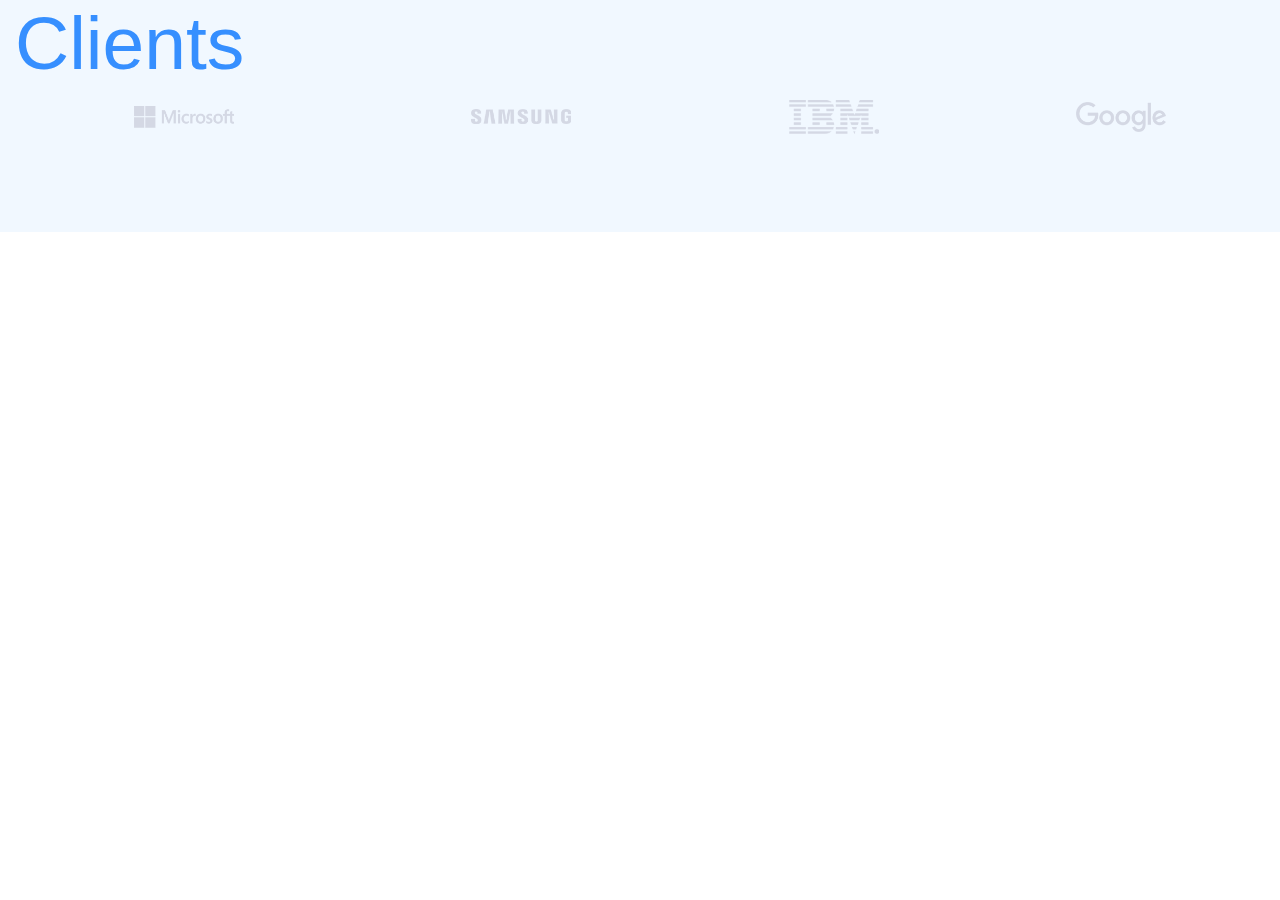
<file: clients_index.html>
<!DOCTYPE html>
<html lang="en">
  <head>
    <meta charset="UTF-8" />
    <meta http-equiv="X-UA-Compatible" content="IE=edge" />
    <meta name="viewport" content="width=device-width, initial-scale=1.0" />
    <link rel="stylesheet" href="src/css/main.css" />
    <link rel="stylesheet" href="src/css/normalize.css" />
    <script
      src="https://code.jquery.com/jquery-3.6.0.min.js"
      integrity="sha256-/xUj+3OJU5yExlq6GSYGSHk7tPXikynS7ogEvDej/m4="
      crossorigin="anonymous"
    ></script>
    <script src="src/js/main.js"></script>
    <title>Our_project</title>
  </head>
  <body>
    <header
      class="hire-me"
      style="background-image: url(src/img/background.png)">
      <div class="container">
        
      </div>
    </header>
    <main>
      <section class="your-name">
        <div class="container">
          <div class="popup-cookies">

          </div>
        </div>
      </section>
      <section class="your-name">
        <div class="container">
          <div class="about-me">

          </div>
        </div>
      </section>
      <section class="your-name">
        <div class="container">
          <div class="expert-in">

          </div>
        </div>
      </section>
      <section class="your-name">
        <div class="container">
          <div class="popup-cookies">

          </div>
        </div>
      </section>
      <section class="your-name">
        <div class="container">
          <div class="latest-works">

          </div>
        </div>
      </section>
      <section class="your-name">
        <div class="container">
          <div class="popup-designer">

          </div>
        </div>
      </section>
      <section class="maksym">
        <div class="container">
          <div class="clients">
            <h2>Clients</h2>
          </div>
          <div class="list">
            <ul class="list__item">
              <li class="list__image-th">
                <img src="src/img/msft_logo_png_211.png" alt="msft" width="100px">
              </li>
              <li class="list__image-th">
                <img src="src/img/samsung_logo_2015_nobg_213.png" alt="samsung" width="100px">
              </li>
              <li class="list__image">
                <img src="src/img/ibm_logo_214.png" alt="ibm" width="90px">
              </li>
              <li class="list__image">
                <img src="src/img/google_2015_logo.svg_223.png" alt="google" width="90px">
              </li>
            </ul>
          </div>
        </div>
      </section>
    </main>
  </body>
</html>
</file>
<file: src/css/main.css>
@font-face {
  font-family: "latoblack";
  src: url("../../fonts/lato-black-webfont.woff2") format("woff2"), url("../../fonts/lato-black-webfont.woff") format("woff");
  font-weight: 900;
  font-style: normal;
}
@font-face {
  font-family: "latobold";
  src: url("../../fonts/lato-bold-webfont.woff2") format("woff2"), url("../../fonts/lato-bold-webfont.woff") format("woff");
  font-weight: 700;
  font-style: normal;
}
@font-face {
  font-family: "latolight";
  src: url("../../fonts/lato-light-webfont.woff2") format("woff2"), url("../../fonts/lato-light-webfont.woff") format("woff");
  font-weight: 300;
  font-style: normal;
}
@font-face {
  font-family: "latoregular";
  src: url("../../fonts/lato-regular-webfont.woff2") format("woff2"), url("../../fonts/lato-regular-webfont.woff") format("woff");
  font-weight: 400;
  font-style: normal;
}
html {
  scroll-behavior: smooth;
}

.page {
  overflow: hidden;
  display: -webkit-box;
  display: -ms-flexbox;
  display: flex;
  -webkit-box-orient: vertical;
  -webkit-box-direction: normal;
      -ms-flex-direction: column;
          flex-direction: column;
  min-height: 100vh;
}

.footer {
  margin-top: auto;
}

img {
  max-width: 100%;
}

.visible {
  visibility: hidden;
}

.container {
  width: 100%;
  max-width: 2000px;
  padding: 0 15px;
  margin: 0 auto;
}

* {
  margin: 0;
  padding: 0;
  list-style: none;
  text-decoration: none;
  -webkit-box-sizing: border-box;
          box-sizing: border-box;
}

body {
  font-family: "Lato", sans-serif;
  font-size: 16px;
  margin: 0 auto;
}

.hire-me {
  display: none;
  position: absolute;
  top: 0;
  right: 0;
  left: 0;
  padding: 80px;
}

.hire-me__holder {
  position: absolute;
  top: 100px;
  right: 0;
  left: 0;
  display: -webkit-box;
  display: -ms-flexbox;
  display: flex;
  -webkit-box-orient: vertical;
  -webkit-box-direction: normal;
      -ms-flex-direction: column;
          flex-direction: column;
  -ms-flex-wrap: wrap;
      flex-wrap: wrap;
  -webkit-box-align: center;
      -ms-flex-align: center;
          align-items: center;
  -ms-flex-pack: distribute;
      justify-content: space-around;
  max-width: 1170px;
  width: 100%;
  min-height: 700px;
  border: 1px solid #132d4c;
  background-color: #fff;
  border-radius: 10px;
  margin: 0 auto;
}
.hire-me__holder .hire-me__close {
  content: "";
  display: block;
  width: 40px;
  height: 40px;
  border-radius: 5px;
  position: absolute;
  z-index: 4;
  color: #368fff;
  top: 10px;
  right: 10px;
}
@media (max-width: 767px) {
  .hire-me__holder {
    position: absolute;
    top: 125px;
    right: 2%;
    font-size: 20px;
  }
}
.hire-me__holder .hire-me__close::after {
  content: "";
  position: absolute;
  display: block;
  top: 20px;
  left: 0;
  width: 40px;
  height: 2px;
  background-color: #368fff;
  -webkit-transform: rotate(45deg);
          transform: rotate(45deg);
}
.hire-me__holder .hire-me__close::before {
  content: "";
  position: absolute;
  display: block;
  top: 20px;
  left: 0;
  width: 40px;
  height: 2px;
  background-color: #368fff;
  -webkit-transform: rotate(135deg);
          transform: rotate(135deg);
}
.hire-me__holder .hire-me__lang {
  position: absolute;
  bottom: 20px;
  right: 20px;
  display: -webkit-box;
  display: -ms-flexbox;
  display: flex;
  -webkit-box-align: end;
      -ms-flex-align: end;
          align-items: flex-end;
  -webkit-box-pack: end;
      -ms-flex-pack: end;
          justify-content: flex-end;
  padding: 20px;
}
@media (max-width: 767px) {
  .hire-me__holder .hire-me__lang {
    position: absolute;
    bottom: 0;
    right: 0;
    padding: 10px;
  }
}
.hire-me__holder .hire-me__lang .hire-me-lang__list {
  display: -webkit-box;
  display: -ms-flexbox;
  display: flex;
  -webkit-box-align: center;
      -ms-flex-align: center;
          align-items: center;
  -webkit-box-pack: center;
      -ms-flex-pack: center;
          justify-content: center;
  width: 50px;
  height: 30px;
  border-radius: 5px;
  padding: 5px;
  -webkit-transition: all ease-in-out 0.4s;
  transition: all ease-in-out 0.4s;
}
.hire-me__holder .hire-me__lang .hire-me-lang__list:hover {
  background-color: #368fff;
}
.hire-me__holder .hire-me__link {
  font-size: 50px;
  font-weight: 300;
  color: #d2d2d2;
  -webkit-transition: all ease-in-out 0.3s;
  transition: all ease-in-out 0.3s;
}
.hire-me__holder .hire-me__link:hover {
  color: #368fff;
}

.hire-me__list {
  padding: 0 15px 60px;
  text-align: center;
}

.socials-nav {
  display: -webkit-box;
  display: -ms-flexbox;
  display: flex;
  -webkit-box-align: center;
      -ms-flex-align: center;
          align-items: center;
  -ms-flex-pack: distribute;
      justify-content: space-around;
  padding-bottom: 70px;
}
.socials-nav .socials__list {
  display: -webkit-box;
  display: -ms-flexbox;
  display: flex;
  -webkit-box-align: center;
      -ms-flex-align: center;
          align-items: center;
  -webkit-box-pack: center;
      -ms-flex-pack: center;
          justify-content: center;
  width: 50px;
  height: 50px;
  margin: 0 15px;
  border-radius: 50%;
  background-color: #d2d2d2;
  -webkit-transition: all 0.4s ease-in-out;
  transition: all 0.4s ease-in-out;
}
.socials-nav .socials__list:hover {
  background-color: #368fff;
}
.socials-nav .socials__list .socials__link {
  position: relative;
}
.socials-nav .socials__list .socials__link .icons {
  position: absolute;
  top: 50%;
  left: 50%;
  -webkit-transform: translate(-50%, -50%);
          transform: translate(-50%, -50%);
  color: #fff;
}

.vasylkov-popup {
  background-color: #194277;
  position: absolute;
  left: 0;
  top: 0;
  right: 0;
}
.vasylkov-popup .pop-up-cookies {
  display: -webkit-box;
  display: -ms-flexbox;
  display: flex;
  -ms-flex-wrap: wrap;
      flex-wrap: wrap;
  -webkit-box-align: center;
      -ms-flex-align: center;
          align-items: center;
  -webkit-box-pack: center;
      -ms-flex-pack: center;
          justify-content: center;
  min-height: 72px;
  text-align: center;
}
.vasylkov-popup .pop-up-cookies__text-holder {
  color: white;
  padding: 15px;
}
.vasylkov-popup .pop-up-cookies__button-holder {
  padding: 7px 15px 15px;
}
.vasylkov-popup .pop-up-cookies__button-holder .pop-up-cookies__btn {
  color: #194277;
  font-size: 12px;
  font-weight: 900;
  height: 30px;
  width: 112px;
  border-radius: 15px;
  border: none;
  cursor: pointer;
  -webkit-transition: all ease-in-out 0.4s;
  transition: all ease-in-out 0.4s;
}
.vasylkov-popup .pop-up-cookies__button-holder .pop-up-cookies__btn:hover {
  background-color: #d2d2d2;
}

.about-me {
  display: -webkit-box;
  display: -ms-flexbox;
  display: flex;
  -webkit-box-orient: vertical;
  -webkit-box-direction: normal;
      -ms-flex-direction: column;
          flex-direction: column;
  -webkit-box-pack: center;
      -ms-flex-pack: center;
          justify-content: center;
  -webkit-box-align: center;
      -ms-flex-align: center;
          align-items: center;
}
.about-me__title-holder {
  font-size: 50px;
  color: #368fff;
  padding-top: 99px;
  margin-bottom: 70px;
  text-align: center;
}
.about-me__title-holder h2 {
  font-weight: 300;
}
.about-me__text-holder {
  color: #d2d2d2;
  line-height: 35px;
  max-width: 1080px;
  text-align: center;
  margin-bottom: 115px;
}

.vasylkov-expert {
  background-color: #fff;
  text-align: center;
}

.expert-in {
  display: -webkit-box;
  display: -ms-flexbox;
  display: flex;
  -webkit-box-orient: vertical;
  -webkit-box-direction: normal;
      -ms-flex-direction: column;
          flex-direction: column;
  -webkit-box-align: center;
      -ms-flex-align: center;
          align-items: center;
}
.expert-in__title-holder {
  font-size: 50px;
  color: #368fff;
  padding-bottom: 114px;
  padding-top: 99px;
}
.expert-in__title-holder h2 {
  font-weight: 300;
}
.expert-in__list {
  display: -webkit-box;
  display: -ms-flexbox;
  display: flex;
  -ms-flex-wrap: wrap;
      flex-wrap: wrap;
  -webkit-box-pack: center;
      -ms-flex-pack: center;
          justify-content: center;
  -webkit-box-align: center;
      -ms-flex-align: center;
          align-items: center;
  margin-bottom: 10px;
}
.expert-in__item {
  display: -webkit-box;
  display: -ms-flexbox;
  display: flex;
  -webkit-box-pack: center;
      -ms-flex-pack: center;
          justify-content: center;
  margin-bottom: 82px;
  min-width: calc(100% / 3);
}
.expert-in__link {
  display: -webkit-box;
  display: -ms-flexbox;
  display: flex;
  -webkit-box-orient: vertical;
  -webkit-box-direction: normal;
      -ms-flex-direction: column;
          flex-direction: column;
  -webkit-box-align: center;
      -ms-flex-align: center;
          align-items: center;
  max-width: -webkit-max-content;
  max-width: -moz-max-content;
  max-width: max-content;
  max-height: -webkit-max-content;
  max-height: -moz-max-content;
  max-height: max-content;
}
.expert-in__link:hover .expert-in__block-title, .expert-in__link:hover .expert-in__icon-holder {
  color: #c97000;
}
.expert-in__link:hover .expert-in__text-holder {
  color: black;
}
.expert-in__icon-holder {
  color: #368fff;
  font-size: 66px;
  height: 139px;
  width: 139px;
  border: 1px solid #d2d2d2;
  border-radius: 50%;
  display: -webkit-box;
  display: -ms-flexbox;
  display: flex;
  -webkit-box-pack: center;
      -ms-flex-pack: center;
          justify-content: center;
  -webkit-box-align: center;
      -ms-flex-align: center;
          align-items: center;
  -webkit-transition: all ease-in-out 0.3s;
  transition: all ease-in-out 0.3s;
}
.expert-in__block-title {
  font-size: 24px;
  color: #368fff;
  padding-top: 63px;
  -webkit-transition: all ease-in-out 0.3s;
  transition: all ease-in-out 0.3s;
}
.expert-in__text-holder {
  color: #d2d2d2;
  max-width: 378px;
  text-align: center;
  padding: 33px 5px 0;
  -webkit-transition: all ease-in-out 0.3s;
  transition: all ease-in-out 0.3s;
}
.expert-in .icon-animation {
  position: relative;
  left: 5px;
  bottom: 2px;
}

.lesyk_kateryna {
  max-width: 1250px;
  width: 100%;
  padding: 0 15px;
  margin: 0 auto;
}

.latest-works__box {
  display: -webkit-box;
  display: -ms-flexbox;
  display: flex;
  -ms-flex-wrap: wrap;
      flex-wrap: wrap;
  -webkit-box-align: center;
      -ms-flex-align: center;
          align-items: center;
  max-width: 1200px;
  -webkit-box-pack: space-evenly;
      -ms-flex-pack: space-evenly;
          justify-content: space-evenly;
  margin: 0 auto;
}

.title-latest-works {
  font-size: 50px;
  font-style: normal;
  font-family: "latolight";
  font-weight: 300;
  color: #368fff;
  text-align: center;
  padding-bottom: 103px;
  padding-top: 90px;
}

.lates-works__link {
  display: block;
  margin: 0 0px 52px 0;
}

.lates-works__link:hover {
  opacity: 0.8;
}

.latest-works__img {
  border: 4px solid transparent;
}

img:hover {
  border: 4px solid #c97000;
  border-radius: 10px;
}

.maksym {
  background-color: #f1f8ff;
}

.clients__holder {
  min-height: 360px;
  display: -webkit-box;
  display: -ms-flexbox;
  display: flex;
  -webkit-box-align: center;
      -ms-flex-align: center;
          align-items: center;
  -ms-flex-wrap: wrap;
      flex-wrap: wrap;
  -webkit-box-pack: center;
      -ms-flex-pack: center;
          justify-content: center;
}

.list {
  width: 100%;
  padding-bottom: 80px;
}
.list__image-th {
  padding: 20px;
}
.list__item {
  display: -webkit-box;
  display: -ms-flexbox;
  display: flex;
  -webkit-box-align: center;
      -ms-flex-align: center;
          align-items: center;
  -webkit-box-pack: center;
      -ms-flex-pack: center;
          justify-content: center;
  -ms-flex-wrap: wrap;
      flex-wrap: wrap;
  -ms-flex-pack: distribute;
      justify-content: space-around;
  flex-wrap: wrap;
}

.clients {
  font-size: 50px;
  color: #368fff;
}
.clients h2 {
  font-weight: 300;
}

.burger-btn {
  display: block;
  position: absolute;
  top: 115px;
  right: 10%;
  z-index: 2;
  width: 50px;
  height: 30px;
  border: none;
  outline: none;
  background-color: transparent;
  cursor: pointer;
}
@media (max-width: 767px) {
  .burger-btn {
    position: absolute;
    top: 130px;
    right: 5%;
  }
}
.burger-btn::before {
  content: "";
  position: absolute;
  top: 0;
  right: 0;
  width: 100%;
  height: 3px;
  background-color: #fff;
  -webkit-transition: all ease-in-out 0.3s;
  transition: all ease-in-out 0.3s;
}
.burger-btn::after {
  content: "";
  position: absolute;
  bottom: 0;
  left: 0;
  width: 100%;
  height: 3px;
  background-color: #fff;
  -webkit-transition: all ease-in-out 0.3s;
  transition: all ease-in-out 0.3s;
}
.burger-btn span {
  position: absolute;
  top: 50%;
  left: 0;
  width: 100%;
  height: 3px;
  -webkit-transform: translateY(-50%);
          transform: translateY(-50%);
  background-color: #fff;
  -webkit-transition: all ease-in-out 0.3s;
  transition: all ease-in-out 0.3s;
}

.button__holder.active .burger-btn::before {
  -webkit-transform: rotate(180deg);
          transform: rotate(180deg);
  background-color: #fff;
}
.button__holder.active .burger-btn::after {
  -webkit-transform: rotate(-180deg);
          transform: rotate(-180deg);
  background-color: #fff;
}
.button__holder.active .burger-btn span {
  background-color: #fff;
}

.vasylkov-welcome {
  background: linear-gradient(45deg, #3695ff 20%, #469dff 20%, #469dff 40%, #4099ff 40%, #4099ff 60%, #3c8ffe 60%, #3c8ffe 80%, #367cfd 80%);
}

.welcome {
  display: -webkit-box;
  display: -ms-flexbox;
  display: flex;
  -webkit-box-orient: vertical;
  -webkit-box-direction: normal;
      -ms-flex-direction: column;
          flex-direction: column;
  -webkit-box-pack: center;
      -ms-flex-pack: center;
          justify-content: center;
  -webkit-box-align: center;
      -ms-flex-align: center;
          align-items: center;
  padding-top: 187px;
}
.welcome__ball {
  background-color: white;
  height: 141px;
  width: 141px;
  border-radius: 50%;
  border: 8px solid #368fff;
  outline: 10px solid #368fff;
}
.welcome__title-holder {
  text-transform: uppercase;
  font-size: 30px;
  padding-top: 79px;
  margin-bottom: 10px;
  line-height: 70px;
  color: white;
  text-align: center;
  max-width: 1000px;
}
.welcome__title-holder h1 {
  font-weight: 900;
}
@media (max-width: 520px) {
  .welcome__title-holder {
    font-size: 20px;
  }
}
.welcome__text-holder {
  font-size: 20px;
  color: white;
  font-weight: 300;
  text-transform: uppercase;
  max-width: 930px;
  text-align: center;
  line-height: 35px;
}
.welcome__btn-holder {
  padding-top: 79px;
  margin-bottom: 114px;
}
.welcome__btn-holder_btn {
  color: #368fff;
  background-color: #fff;
  font-size: 20px;
  font-weight: 700;
  height: 55px;
  width: 204px;
  border-radius: 25px;
  border: none;
  cursor: pointer;
  -webkit-transition: all ease-in-out 0.4s;
  transition: all ease-in-out 0.4s;
}
.welcome__btn-holder_btn:hover {
  background-color: #d2d2d2;
}
.welcome__scroll-holder {
  margin-bottom: 24px;
  color: white;
  font-size: 40px;
  opacity: 60%;
}

.footer {
  background-image: linear-gradient(45deg, #3695ff 20%, #469dff 20%, #469dff 40%, #4099ff 40%, #4099ff 60%, #3c8ffe 60%, #3c8ffe 80%, #367cfd 80%);
  height: 250px;
  display: -webkit-box;
  display: -ms-flexbox;
  display: flex;
  -ms-flex-wrap: wrap;
      flex-wrap: wrap;
  -webkit-box-pack: center;
      -ms-flex-pack: center;
          justify-content: center;
  -webkit-box-align: center;
      -ms-flex-align: center;
          align-items: center;
  width: 100%;
}
.footer__descript {
  padding: 0 10px;
  text-align: center;
  font-size: 50px;
  line-height: 65px;
  color: #fff;
  font-weight: 300;
}
.footer__descript span {
  font-weight: 900;
}
@media screen and (max-width: 1250px) {
  .footer__descript {
    font-size: 30px;
    line-height: 40px;
  }
}
.footer__btn {
  display: -webkit-box;
  display: -ms-flexbox;
  display: flex;
  -webkit-box-pack: center;
      -ms-flex-pack: center;
          justify-content: center;
  background-color: white;
  width: 200px;
  border-radius: 28px;
  text-align: center;
  padding: 15px;
  margin-left: 45px;
  cursor: pointer;
}
@media screen and (max-width: 850px) {
  .footer__btn {
    margin-left: 0px;
  }
}
.footer__btn:hover {
  background-color: #d2d2d2;
  color: black;
}
.footer__btn:hover a {
  color: black;
}
.footer__link {
  font-size: 16px;
  letter-spacing: 0px;
  line-height: 30px;
  color: #368fff;
  font-weight: 700;
  text-transform: uppercase;
}

.hireme {
  opacity: 0;
  visibility: hidden;
  display: -webkit-box;
  display: -ms-flexbox;
  display: flex;
  -webkit-box-orient: vertical;
  -webkit-box-direction: normal;
      -ms-flex-direction: column;
          flex-direction: column;
  -webkit-box-align: center;
      -ms-flex-align: center;
          align-items: center;
  -webkit-box-pack: center;
      -ms-flex-pack: center;
          justify-content: center;
  width: 100%;
  height: 100%;
  margin: 0 auto;
  position: fixed;
}
.hireme__close {
  content: "";
  display: block;
  width: 40px;
  height: 40px;
  border-radius: 5px;
  position: absolute;
  top: 10px;
  right: 10px;
  z-index: 5;
}
.hireme__close::after {
  content: "";
  position: absolute;
  display: block;
  top: 20px;
  left: 0;
  width: 40px;
  height: 2px;
  background-color: #368fff;
  -webkit-transform: rotate(45deg);
          transform: rotate(45deg);
}
.hireme__close::before {
  content: "";
  position: absolute;
  display: block;
  top: 20px;
  left: 0;
  width: 40px;
  height: 2px;
  background-color: #368fff;
  -webkit-transform: rotate(135deg);
          transform: rotate(135deg);
}
.hireme__title {
  padding: 50px 0;
}
.hireme__title h2 {
  font-size: 50px;
  line-height: 98px;
  color: #368fff;
  text-align: center;
}
.hireme__input {
  display: -webkit-box;
  display: -ms-flexbox;
  display: flex;
  -webkit-box-orient: vertical;
  -webkit-box-direction: normal;
      -ms-flex-direction: column;
          flex-direction: column;
  max-width: 517px;
  width: 100%;
  padding: 0 10px;
}
.hireme__input input {
  margin-bottom: 10px;
  height: 45px;
  border-radius: 10px;
  background-color: #fff;
  border: 1px solid #d2d2d2;
  padding-left: 10px;
}
.hireme textarea {
  background-color: #fff;
  border: 1px solid #d2d2d2;
  border-radius: 10px;
  padding: 15px;
}
.hireme .hirme_btn {
  margin: 40px auto;
  width: 204px;
  height: 55px;
  border-radius: 27px;
  background-image: linear-gradient(51deg, #3595ff 0%, #3564fc 100%);
  cursor: pointer;
  -webkit-transition: all ease-in-out 0.4s;
  transition: all ease-in-out 0.4s;
}
.hireme.active {
  position: fixed;
  top: 0;
  left: 0;
  right: 0;
  bottom: 0;
  opacity: 0.6;
  visibility: visible;
  -webkit-transition: all ease-in-out 0.4s;
  transition: all ease-in-out 0.4s;
  z-index: 3;
  background-color: black;
}
</file>
